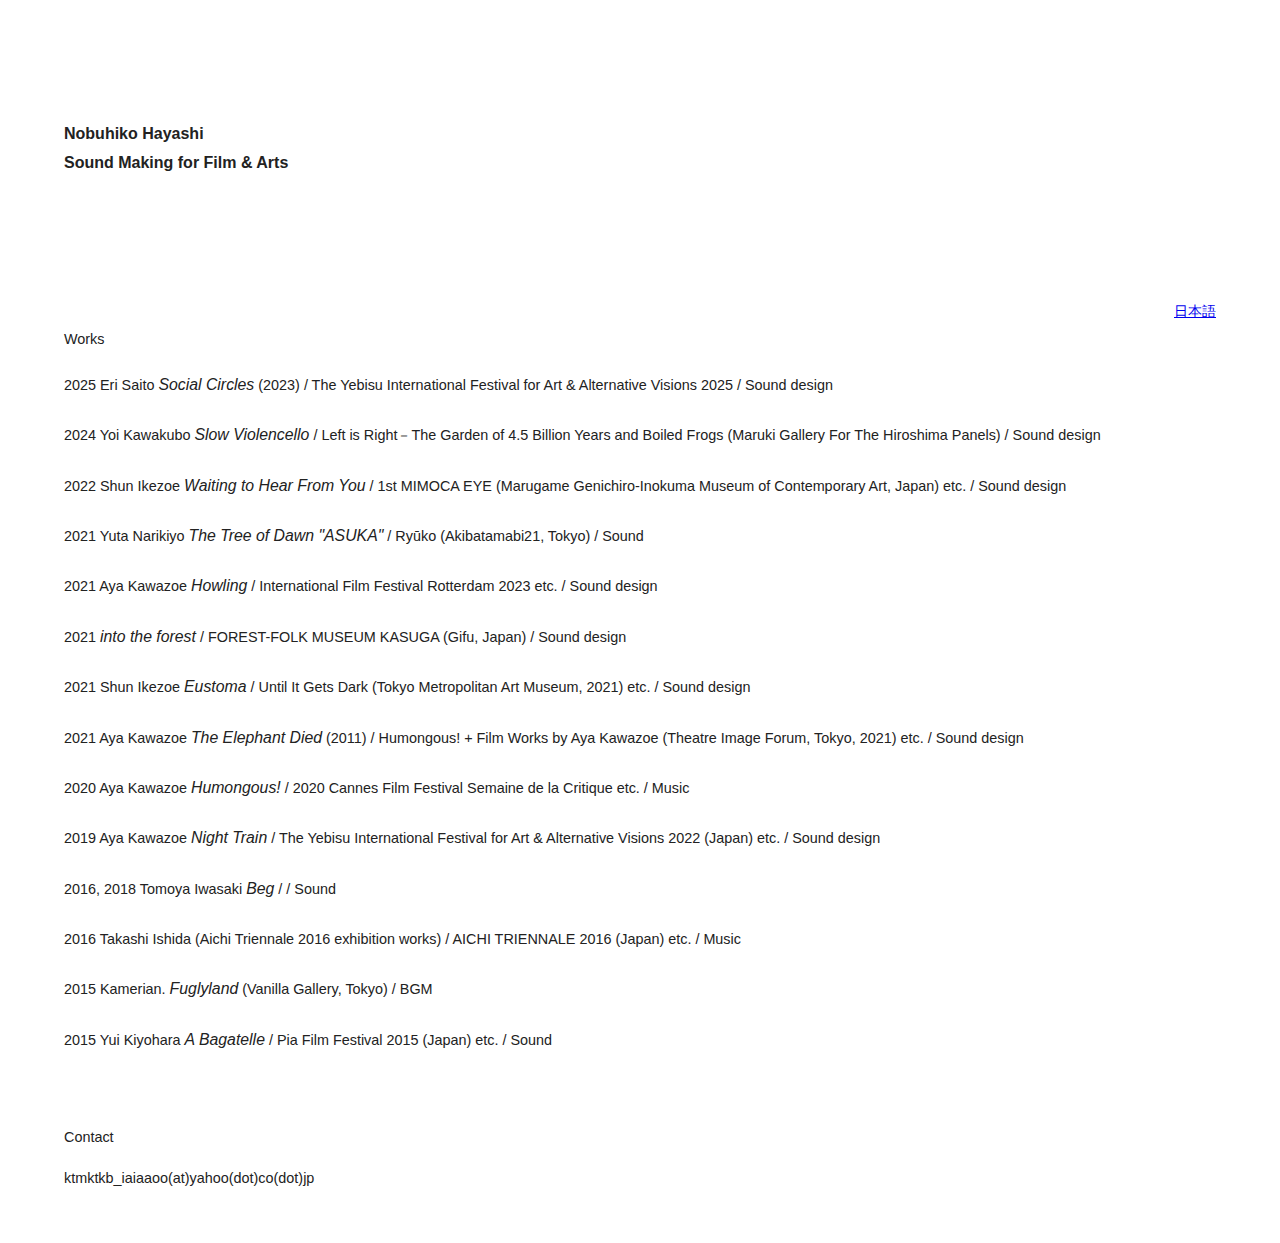
<file: index.html>
<!--林暢彦 info-->
<!DOCTYPE html PUBLIC "-//W3C//DTD XHTML 1.0 Transitional//EN""http://www.w3.org/TR/xhtml1/DTD/xhtml1-transitional.dtd">
<html xmlns="http://www.w3.org/1999/xhtml" xml:lang="en" lang="en" dir="ltr">
    <head>
        <meta http-equiv="Content-Type" content="text/html; charset=UTF-8" />
        <meta http-equiv="Content-Style-Type" content="text/css" />
        <meta http-equiv="Content-Script-Type" content="text/javascript" />
        <meta name="description" content="Nobuhiko Hayashi, Sound Making for Film & Arts" />
        <meta name="keywords" content="Nobuhiko Hayashi, 林暢彦, はやしのぶひこ, sound, 音響" />
        <meta name="viewport" content="width=device-width,initial-scale=1">
            <title>Nobuhiko Hayashi info</title>
            <link href="css/reset.css" rel="stylesheet" type="text/css" />
            <link href="css/common.css" rel="stylesheet" type="text/css" />
            <link href="css/style-index.css" rel="stylesheet" type="text/css" />
            <!--<link rel="preconnect" href="https://fonts.googleapis.com">
            <link rel="preconnect" href="https://fonts.gstatic.com" crossorigin>
            <link href="https://fonts.googleapis.com/css?family=Noto+Serif+JP&display=swap&subset=japanese" rel="stylesheet">-->
                        </head>


    <body>
        <header>
        <div id="header">
        <dl>
       <h1 class="page_title">Nobuhiko Hayashi</h1>
       <h1 class="page_title">Sound Making for Film & Arts</h1>
       </dl>
       <p class="text_right"><a href="index_ja.html"><u>日本語</u></a></p>
       </div>
       <div id="works">
       <h3 class="text_pure"><b>Works</b></h3>
       <dl>
        <!--<li class="text_pure">2025 Ryo Yoshikawa <i>His Land</i> / / Sound design</li>
        <li class="text_pure">2025 Aya Kawazoe <i>Interface</i> / / Sound design</li>-->
        <li class="text_pure">2025 Eri Saito <i>Social Circles</i> (2023) / The Yebisu International Festival for Art & Alternative Visions 2025 / Sound design</li>
        <li class="text_pure">2024 Yoi Kawakubo <i>Slow Violencello</i> / Left is Right－The Garden of 4.5 Billion Years and Boiled Frogs (Maruki Gallery For The Hiroshima Panels) / Sound design</li>
        <li class="text_pure">2022 Shun Ikezoe <i>Waiting to Hear From You</i> / 1st MIMOCA EYE (Marugame Genichiro-Inokuma Museum of Contemporary Art, Japan) etc. / Sound design</li>
        <li class="text_pure">2021 Yuta Narikiyo <i>The Tree of Dawn "ASUKA"</i> / Ryūko (Akibatamabi21, Tokyo) / Sound</li>
        <li class="text_pure">2021 Aya Kawazoe <i>Howling</i> / International Film Festival Rotterdam 2023 etc. / Sound design</li>
        <li class="text_pure">2021 <i>into the forest</i> / FOREST-FOLK MUSEUM KASUGA (Gifu, Japan) / Sound design</li>
        <li class="text_pure">2021 Shun Ikezoe <i>Eustoma</i> / Until It Gets Dark (Tokyo Metropolitan Art Museum, 2021) etc. / Sound design</li>
        <li class="text_pure">2021 Aya Kawazoe <i>The Elephant Died</i> (2011) / Humongous! + Film Works by Aya Kawazoe (Theatre Image Forum, Tokyo, 2021) etc. / Sound design</li>
        <li class="text_pure">2020 Aya Kawazoe <i>Humongous!</i> / 2020 Cannes Film Festival Semaine de la Critique etc. / Music</li>
        <li class="text_pure">2019 Aya Kawazoe <i>Night Train</i> / The Yebisu International Festival for Art & Alternative Visions 2022 (Japan) etc. / Sound design</li>
        <li class="text_pure">2016, 2018 Tomoya Iwasaki <i>Beg</i> / / Sound</li>
        <li class="text_pure">2016 Takashi Ishida (Aichi Triennale 2016 exhibition works) / AICHI TRIENNALE 2016 (Japan) etc. / Music</li>
        <li class="text_pure">2015 Kamerian. <i>Fuglyland</i> (Vanilla Gallery, Tokyo) / BGM</li>
        <li class="text_pure">2015 Yui Kiyohara <i>A Bagatelle</i> / Pia Film Festival 2015 (Japan) etc. / Sound</li>
        </dl>
        </div>
       <dl></dl>
       </header><h3 class="text_pure"><b>Contact</b></h3>
       <dl>
       <p class="text_pure">ktmktkb_iaiaaoo(at)yahoo(dot)co(dot)jp</p>
       </dl>
       <dl></dl>
        <footer class="footerFloat"></footer>
    </body>
</html>
</file>
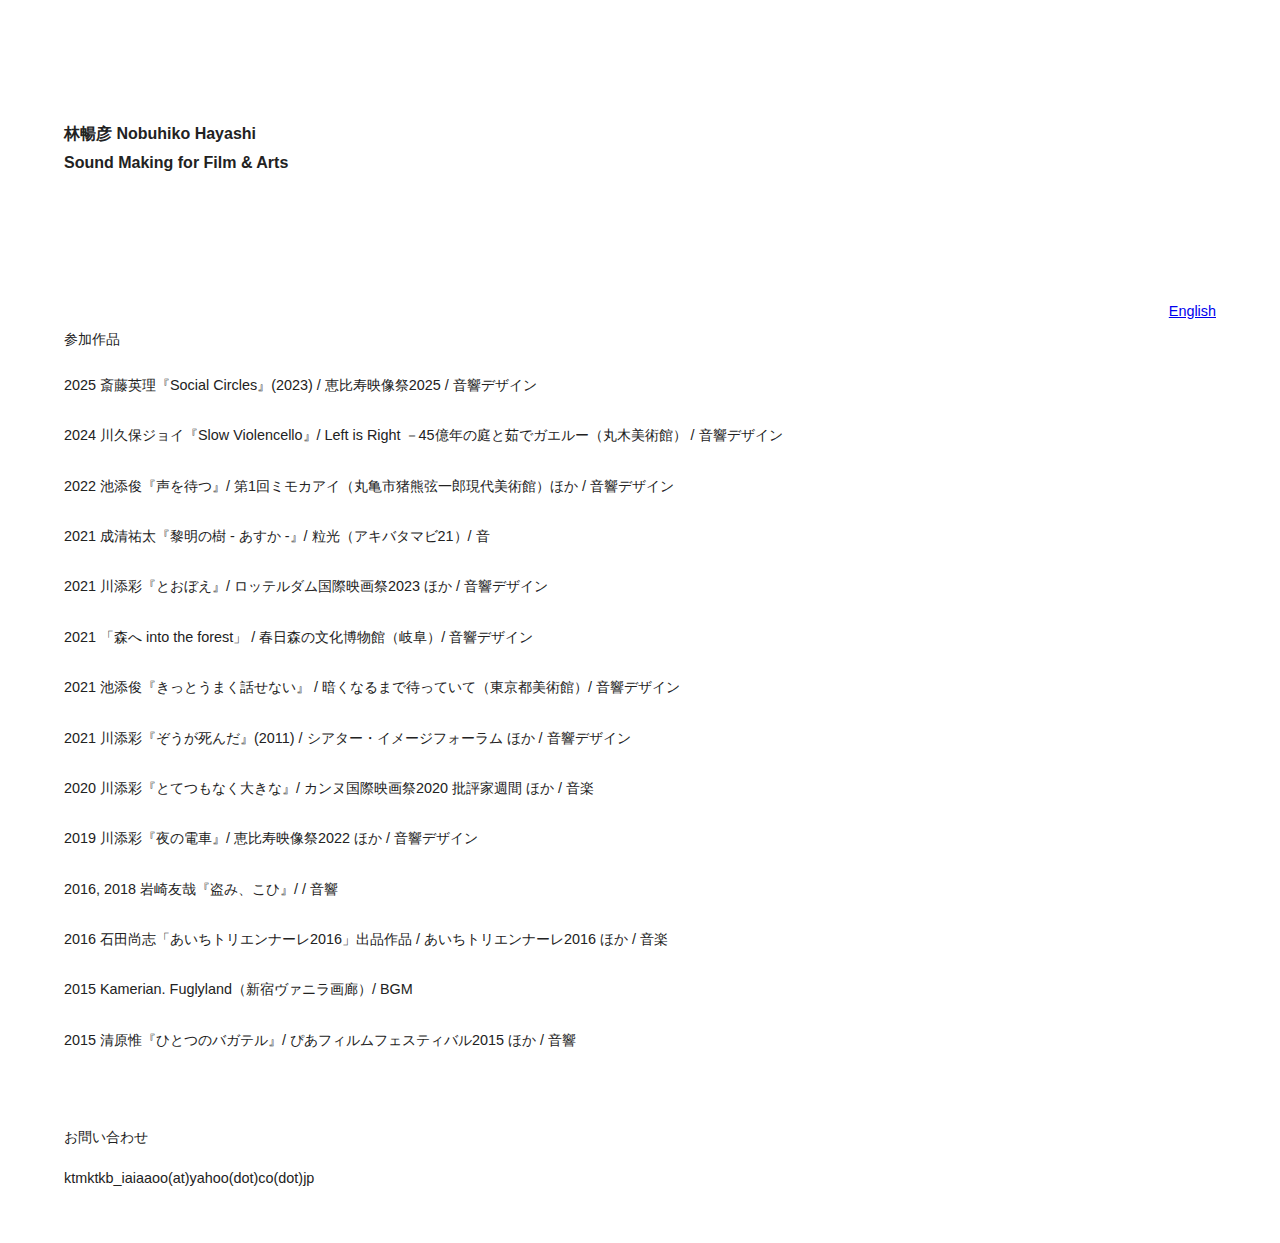
<file: index_ja.html>
<!--林暢彦 info-->
<!DOCTYPE html PUBLIC "-//W3C//DTD XHTML 1.0 Transitional//EN""http://www.w3.org/TR/xhtml1/DTD/xhtml1-transitional.dtd">
<html xmlns="http://www.w3.org/1999/xhtml" xml:lang="ja" lang="ja" dir="ltr">
    <head>
        <meta http-equiv="Content-Type" content="text/html; charset=UTF-8" />
        <meta http-equiv="Content-Style-Type" content="text/css" />
        <meta http-equiv="Content-Script-Type" content="text/javascript" />
        <meta name="description" content="林暢彦 Sound Making for Film & Arts" />
        <meta name="keywords" content="Nobuhiko Hayashi, 林暢彦, はやしのぶひこ, sound, 音響" />
        <meta name="viewport" content="width=device-width,initial-scale=1">
            <title>林暢彦 info</title>
            <link href="css/reset.css" rel="stylesheet" type="text/css" />
            <link href="css/common.css" rel="stylesheet" type="text/css" />
            <link href="css/style-index.css" rel="stylesheet" type="text/css" />
            <link rel="preconnect" href="https://fonts.googleapis.com">
            <link rel="preconnect" href="https://fonts.gstatic.com" crossorigin>
            <link href="https://fonts.googleapis.com/css?family=Noto+Serif+JP&display=swap&subset=japanese" rel="stylesheet">
                        </head>


    <body>
        <header>
        <div id="header">
        <dl>
       <h1 class="page_title">林暢彦 Nobuhiko Hayashi</h1>
       <h1 class="page_title">Sound Making for Film & Arts</h1>
       </dl>
       <p class="text_right"><a href="index.html"><u>English</u></a></p>
       </div>
       <div id="works">
       <h3 class="text_pure"><b>参加作品</b></h3>
       <dl>
        <!--<li class="text_pure">2025 吉川諒『彼の地』/ / 音響デザイン</li>
        <li class="text_pure">2025 川添彩『幽明の虫』/ / 音響デザイン</li>-->
        <li class="text_pure">2025 斎藤英理『Social Circles』(2023) / 恵比寿映像祭2025 / 音響デザイン</li>
        <li class="text_pure">2024 川久保ジョイ『Slow Violencello』/ Left is Right －45億年の庭と茹でガエルー（丸木美術館） / 音響デザイン</li>
        <li class="text_pure">2022 池添俊『声を待つ』/ 第1回ミモカアイ（丸亀市猪熊弦一郎現代美術館）ほか / 音響デザイン</li>
        <li class="text_pure">2021 成清祐太『黎明の樹 - あすか -』/ 粒光（アキバタマビ21）/ 音</li>
        <li class="text_pure">2021 川添彩『とおぼえ』/ ロッテルダム国際映画祭2023 ほか / 音響デザイン</li>
        <li class="text_pure">2021 「森へ into the forest」 / 春日森の文化博物館（岐阜）/ 音響デザイン</li>
        <li class="text_pure">2021 池添俊『きっとうまく話せない』    / 暗くなるまで待っていて（東京都美術館）/ 音響デザイン</li>
        <li class="text_pure">2021 川添彩『ぞうが死んだ』(2011) / シアター・イメージフォーラム ほか / 音響デザイン</li>
        <li class="text_pure">2020 川添彩『とてつもなく大きな』/ カンヌ国際映画祭2020 批評家週間 ほか / 音楽</li>
        <li class="text_pure">2019 川添彩『夜の電車』/ 恵比寿映像祭2022 ほか / 音響デザイン</li>
        <li class="text_pure">2016, 2018 岩崎友哉『盗み、こひ』/ / 音響</li>
        <li class="text_pure">2016 石田尚志「あいちトリエンナーレ2016」出品作品 / あいちトリエンナーレ2016 ほか / 音楽</li>
        <li class="text_pure">2015 Kamerian. Fuglyland（新宿ヴァニラ画廊）/ BGM</li>
        <li class="text_pure">2015 清原惟『ひとつのバガテル』/ ぴあフィルムフェスティバル2015 ほか / 音響</li>
        </dl>
        </div>
       <dl></dl>
       </header><h3 class="text_pure"><b>お問い合わせ</b></h3>
       <dl>
       <p class="text_pure">ktmktkb_iaiaaoo(at)yahoo(dot)co(dot)jp</p>
       </dl>
       <dl></dl>
        <footer class="footerFloat"></footer>
    </body>
</html>
</file>
<file: css/common.css>
//林暢彦 info
@charset "UTF-8";

html{
    overflow-x:hidden;
}

body{
    font-family: "Arial", "ヒラギノ角ゴ ProN", "游ゴシック", sans-serif;
    color: #222;
    margin-left:10px;
    margin-right:10px;
    /*background: #e29;*/
}
* {
	float: none;
	position: static;
}
 
h1{
}

h2{
    font-size: 90%;
}

h3{
    font-size: 90%;
}

p{
    font-size: 90%;
    font-name: "ヒラギノ角ゴ ProN W3";
}

li{
    font-size: 90%;
}


dl{
    /*padding-top:15px;
    padding-bottom: 30px;*/
    
    margin-top: 1%;
    margin-bottom: 4%;
}

dt,dd{
    padding-top: 15px;
    padding-bottom: 15px;
}

dd{
text-align : center;
    margin-left:-10px;
    margin-right:-10px;
}

br{
    padding-top:1%;
    padding-bottom: 1%;
}

iframe {
}

img {
	max-width: 100%;
	height: auto;
}

footer {
    width: 10%;
}

ul {
    
}

/*----------ヘッダーメニュー----------------------------------------------------------------------*/
#header dl{
    margin-top: 10%;
    margin-bottom: 10%;
}

/*----------ページ見出し----------------------------------------------------------------------*/
.page_title{
    font-size: 100%;
    max-width: 72em;
    text-align : left;
    margin: auto;
    margin-top: 1%;
    margin-bottom: 1%;
}

/*----------小見出し----------------------------------------------------------------------*/
.smallTitle{
    font-size: 90%;
    max-width: 70em;
    text-align : left;
    margin: auto;
    line-height: 100%;
    font-family: 'Open Sans', sans-serif;  
    font-weight: 500;
}

/*----------作品リスト----------------------------------------------------------------------*/
#works li{
    max-width: 80em; /*70*/
    margin: auto;
    line-height: 250%;
    font-weight: 100;
    text-align: left;
    overflow: hidden;
    text-overflow: ellipsis;
    padding-bottom: 1em;
}
#works i{
    font-size: 110%;
    }

/*----------普通の文章----------------------------------------------------------------------*/
/*↓無いとバグる*/
text{
}

/*基本使わない　↓*/
.text{
    max-width: 55em;
    /*text-align : left;*/
    margin: auto;
    line-height: 200%;
    font-weight: 100;
    text-align: justify;
　text-justify: inter-ideograph;
}
/*基本使わない　↑*/

.text_pure{
    max-width: 80em; /*72*/
    margin: auto;
    line-height: 200%;
    font-weight: 100;
    text-align: left;
}
.text_right{
    max-width: 80em; /*72*/
    text-align : right;
    margin: auto;
    line-height: 200%;
    font-weight: 100;
}
.text_large{
    font-size: 110%;
    max-width: 49.7em;
    text-align : left;
    margin: auto;
    line-height: 200%;
    font-weight: 100;
}
.small_text{
    font-size: 80%;
    max-width: 81em;
   text-align : left;
    margin: auto;
    line-height: 200%;
    font-weight: 100;
}


/*----------更新日時----------------------------------------------------------------------*/
.update{
    font-size: 90%;
    max-width: 55em;
    text-align : right;
    margin: auto;
    line-height: 200%;
}


/*----------フッター----------------------------------------------------------------------*/
footer{
    font-size: 90%;
    position: fixed;/* ←絶対位置 */
    bottom: 0;
  text-indent: 10px;
    padding-top: 1em;
    padding-bottom: 1em;
    //padding-bottom: 5px; /* ←フッターの高さを指定 */
}
.footerFixed{
    position: relative;/* ←相対位置 */
    text-align : left;
    margin: auto;
}
.footerFloat{
    text-align : left;
    margin: auto;
}
/*----------特定の画面幅以下になったら改行（ヘッダタイトルに使用）-----------------------------------------*/    
@media screen and (min-width: 600px) {
  .br-disp {
    display: none;
  }
}
/*----------特定の画面幅以下になったら改行２（文章など）----------------------------------------------------------------------*/    
@media screen and (min-width: 900px) {
  .br-disp_2 {
    display: none;
  }
}
/*----------デバイス設定----------------------------------------------------------------------*/
/* スマホのみに適用(480px以下) */
@media screen and (max-width:480px) {
p, li, h1, h2, h3, a dl, dd{
  font-size: 90%;
}
.main_title {  
    font-size: 160%;
}
.work_title {
    font-size: 140%;
}
.newsTitle {
    font-size: 140%;
}
.newsSubTitle{
    font-size: 110%;
}
footer {
  position: relative;
    padding-bottom: 10px; 
    box-sizing: border-box;
}
iframe{
  width:100%;
}
.img_fit_work_1{
    width: 100%;
}
}
/*----------画像設定----------------------------------------------------------------------*/
/*ヘッダー用横幅100%*/
.home_img_fit{
  width: 100%;
  min-height: 100vh;
  object-fit: cover;
}
/*.home_img_fit{
  width: 100%;
  object-fit: cover;
}*/
/*作品用横幅100%*/
.img_fit_1{
  width: 100%;
  height:350px;
  object-fit:cover;
}
/*作品用横幅100%*/
.img_fit_2{
  width: 100%;
  height:600px;
  object-fit:cover;
}
/*ヘッダー用横幅100%*/
.img_fit_3{
  width: 100%;
  height:100%;
  object-fit:cover;
}
/*プロフィール用*/
.img_fit_profile_1{
  width: 30%;
}
/*作品用横幅*/
.img_fit_work_1{
    max-width: 55em;
}
/*作品リスト*/
.work_list_1{
  width: 55em;
  height:100px;
  object-fit:cover;
}
/*========================================================*/
</file>
<file: css/style-index.css>
/*========= body背景色の変化CSS ===============*/

 body{
  animation: bgchange 120s ease infinite;/*変化の時間を変更したい場合は20sの部分を好きな時間に変更*/
}

@keyframes bgchange{
      0%   {background:#ffffff;}/*変化させたい色*/
      14.28%  {background:#eeeeff;}/*変化させたい色*/
      28.57%  {background:#eeffee;}/*変化させたい色*/
      42.85%  {background:#ffeeee;}/*変化させたい色*/
      57.14%  {background:#eeeeff;}/*変化させたい色*/
      71.42%  {background:#ffeeee;}/*変化させたい色*/
     85.71%  {background:#eeffee;}/*変化させたい色*/
      100%   {background:#ffffff;}/*変化させたい色*/
 }





Resources
</file>
